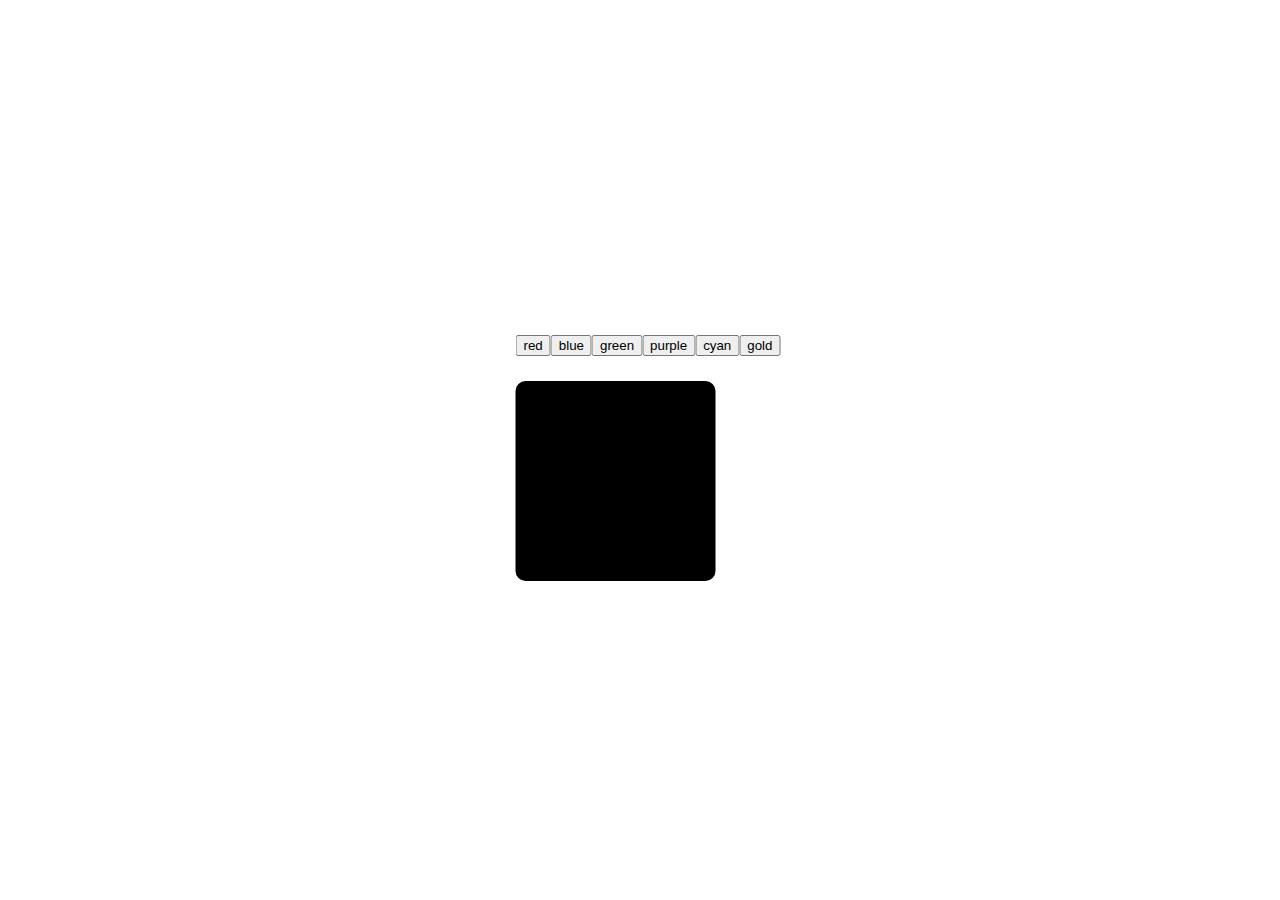
<file: eventos/index.html>
<!DOCTYPE html>
<html lang="pt-br   ">
  <head>
    <meta charset="UTF-8" />
    <meta name="viewport" content="width=device-width, initial-scale=1.0" />
    <title>Document</title>
    <style>
      body {
        top: 50%;
        left: 50%;
        transform: translate(-50%, -50%);
        position: absolute;
      }
      .divColor {
        width: 200px;
        height: 200px;
        margin-top: 25px;
        border-radius: 10px;
        transition: 0.5s;
        background: black;
      }
    </style>
  </head>
  <body>
    <script src="script.js"></script>
  </body>
</html>
</file>
